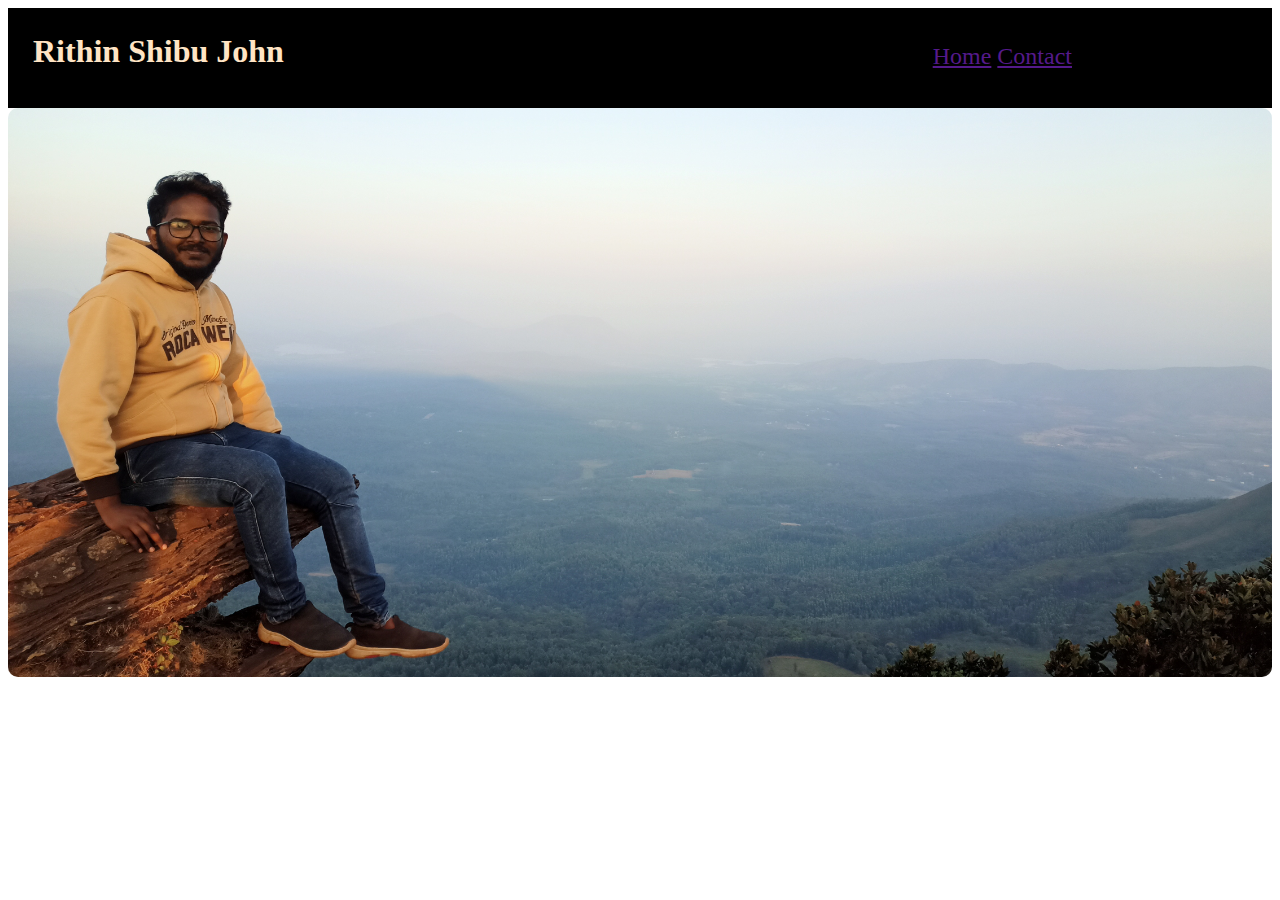
<file: portfolio/index.html>
<!DOCTYPE html>
<html lang="en">
<head>
    <meta charset="UTF-8">
    <meta http-equiv="X-UA-Compatible" content="IE=edge">
    <meta name="viewport" content="width=device-width, initial-scale=1.0">
    <link rel="stylesheet" href="style.css">
    <title>Rithin Shibu John</title>
    
</head>
<body>
   <div class="main">
    <h1>Rithin Shibu John</h1>
    <div class="sub">
        <a href="">Home</a>
        <a href="">Contact</a>
    
    </div>
   </div>
   <div>
    <img src="./img/rithin3.jpg" alt="">
   </div>
</body>
</html>
</file>
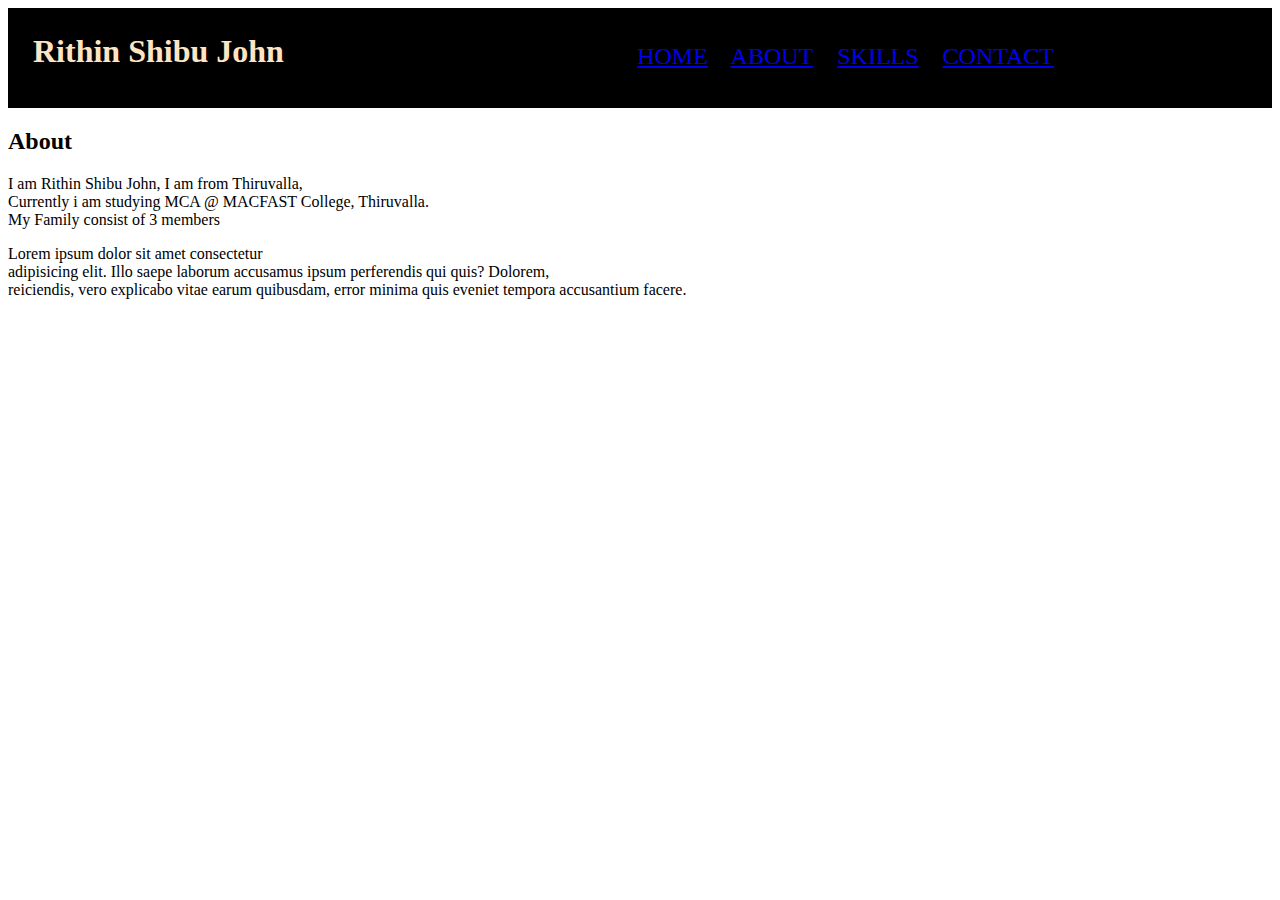
<file: portfolio/about.html>
<!DOCTYPE html>
<html lang="en">
<head>
    <meta charset="UTF-8">
    <meta http-equiv="X-UA-Compatible" content="IE=edge">
    <meta name="viewport" content="width=device-width, initial-scale=1.0">
    <link rel="stylesheet" href="style.css">
    <title>Rithin Shibu John</title>
    
</head>
<body>
   <div class="main">
    <h1>Rithin Shibu John</h1>
    <div class="sub">
        <a href="index.html">HOME</a>&nbsp;&nbsp;&nbsp;
        <a href="about.html">ABOUT</a>&nbsp;&nbsp;&nbsp;
        <a href="skills.html">SKILLS</a>&nbsp;&nbsp;&nbsp;
        <a href="contact.html">CONTACT</a>&nbsp;&nbsp;&nbsp;

        
    
    </div>
   </div>
   <div>
   <h2>About</h2>
   
   <p>I am Rithin Shibu John, I am from Thiruvalla, <br>Currently i am studying MCA @ MACFAST College, Thiruvalla.<br> My Family consist of 3 members</p>
   <p>Lorem ipsum dolor sit amet consectetur <br> adipisicing elit. Illo saepe laborum accusamus ipsum perferendis qui quis? Dolorem, <br> reiciendis, vero explicabo vitae earum quibusdam, error minima quis eveniet tempora accusantium facere.</p></div>
   </div>
   
</body>
</html>
</file>
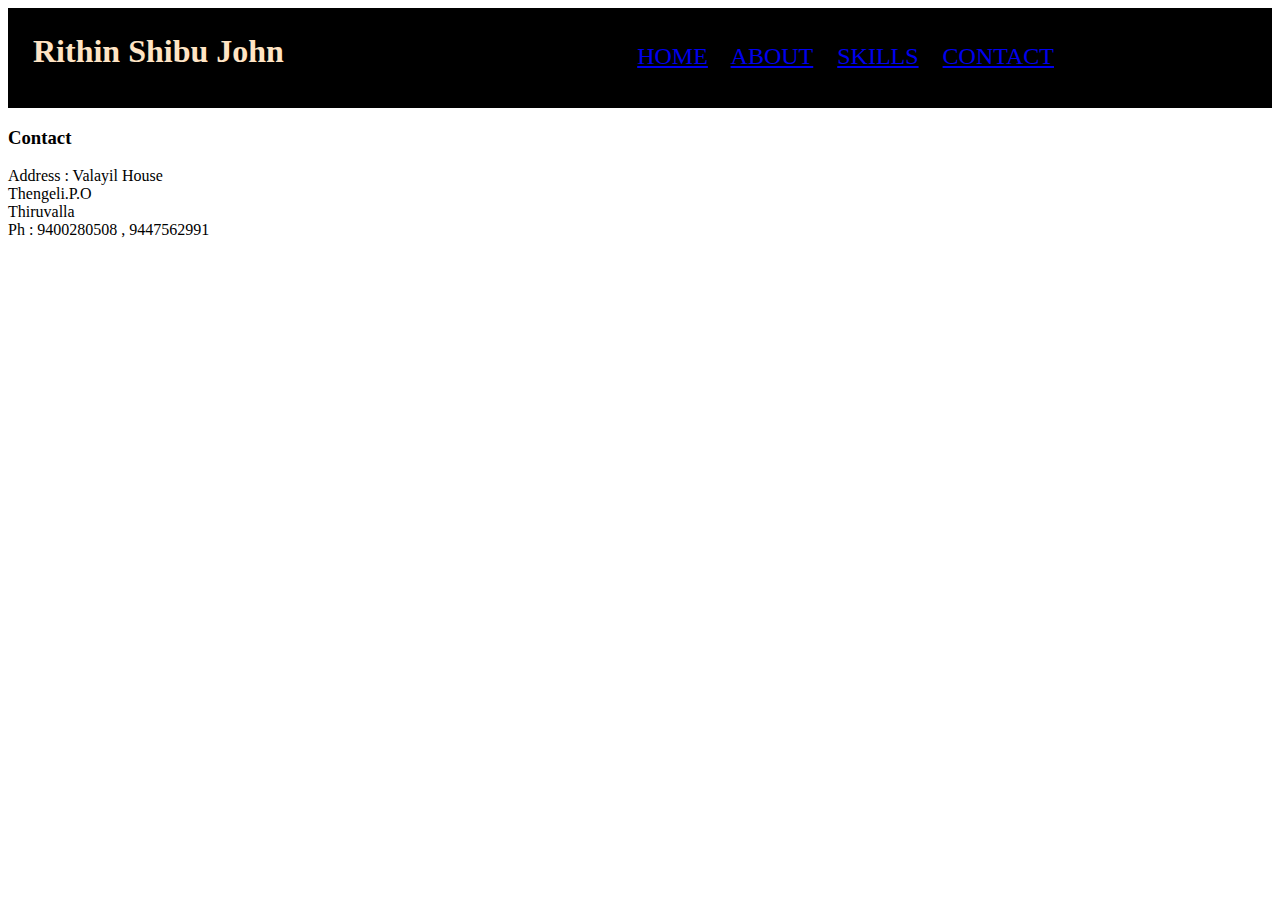
<file: portfolio/contact.html>
<!DOCTYPE html>
<html lang="en">
<head>
    <meta charset="UTF-8">
    <meta http-equiv="X-UA-Compatible" content="IE=edge">
    <meta name="viewport" content="width=device-width, initial-scale=1.0">
    <link rel="stylesheet" href="style.css">
    <title>Rithin Shibu John</title>
    
</head>
<body>
   <div class="main">
    <h1>Rithin Shibu John</h1>
    <div class="sub">
        <a href="index.html">HOME</a>&nbsp;&nbsp;&nbsp;
        <a href="about.html">ABOUT</a>&nbsp;&nbsp;&nbsp;
        <a href="skills.html">SKILLS</a>&nbsp;&nbsp;&nbsp;
        <a href="contact.html">CONTACT</a>&nbsp;&nbsp;&nbsp;

        
    
    </div>
   </div>
   <div>
    <h3>Contact</h3> 
    Address : Valayil House <br>
              Thengeli.P.O <br>
              Thiruvalla <br>
    Ph : 9400280508 , 9447562991


   </div>
   <div>
    <iframe src="https://www.google.com/maps/embed?pb=!1m18!1m12!1m3!1d3936.546498737319!2d76.58249181420561!3d9.373337486082981!2m3!1f0!2f0!3f0!3m2!1i1024!2i768!4f13.1!3m3!1m2!1s0x3b06247260536859%3A0x47b80c2e1ce414bd!2sMACFAST%20%7C%20Tiruvalla!5e0!3m2!1sen!2sin!4v1676307813605!5m2!1sen!2sin" width="600" height="450" style="border:0;" allowfullscreen="" loading="lazy" referrerpolicy="no-referrer-when-downgrade"></iframe> 
   </div>
</body>
</html>
</file>
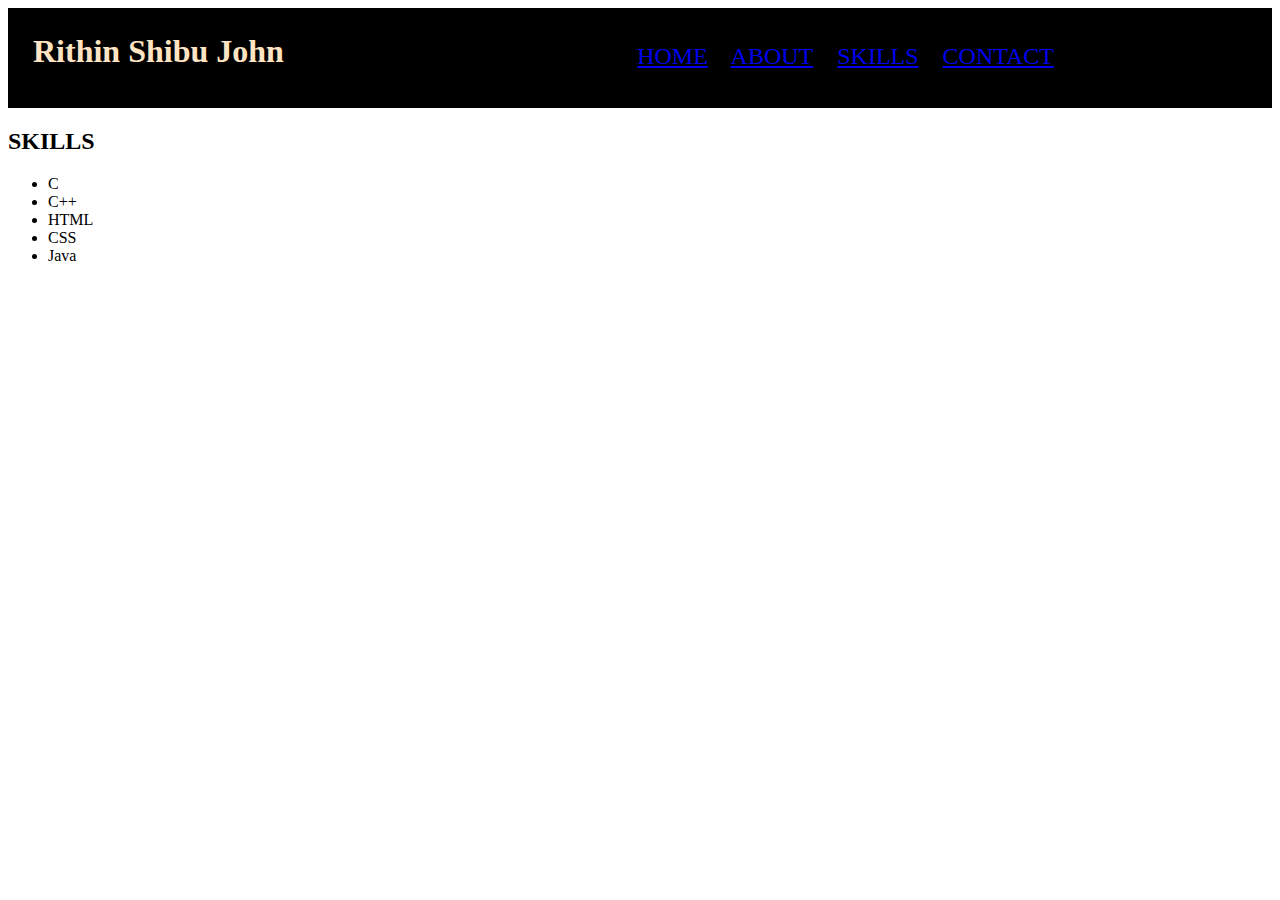
<file: portfolio/skills.html>
<!DOCTYPE html>
<html lang="en">
<head>
    <meta charset="UTF-8">
    <meta http-equiv="X-UA-Compatible" content="IE=edge">
    <meta name="viewport" content="width=device-width, initial-scale=1.0">
    <link rel="stylesheet" href="style.css">
    <title>Rithin Shibu John</title>
    
</head>
<body>
   <div class="main">
    <h1>Rithin Shibu John</h1>
    <div class="sub">
        <a href="index.html">HOME</a>&nbsp;&nbsp;&nbsp;
        <a href="about.html">ABOUT</a>&nbsp;&nbsp;&nbsp;
        <a href="skills.html">SKILLS</a>&nbsp;&nbsp;&nbsp;
        <a href="contact.html">CONTACT</a>&nbsp;&nbsp;&nbsp;

        
    
    </div>
   </div>
   <div>
    <h2>SKILLS</h2>
    <ul>
        <li>C</li>
        <li>C++</li>
        <li>HTML</li>
        <li>CSS</li>
        <li>Java</li>
    </ol>
   </div>
</body>
</html>
</file>
<file: portfolio/style.css>
img{
    border-radius: 10px;
}
h1{
    color: bisque;
    margin: 25px;
}

.main{
    height: 100px;
    background: #000;
    display: flex;
    justify-content: space-between;
}
.sub{
    margin-top: 35px;
    font-size: x-large;
   margin-right: 200px;
    color: black;

}
img{
    max-height: 70%;
    max-width: 100%;
}
</file>
